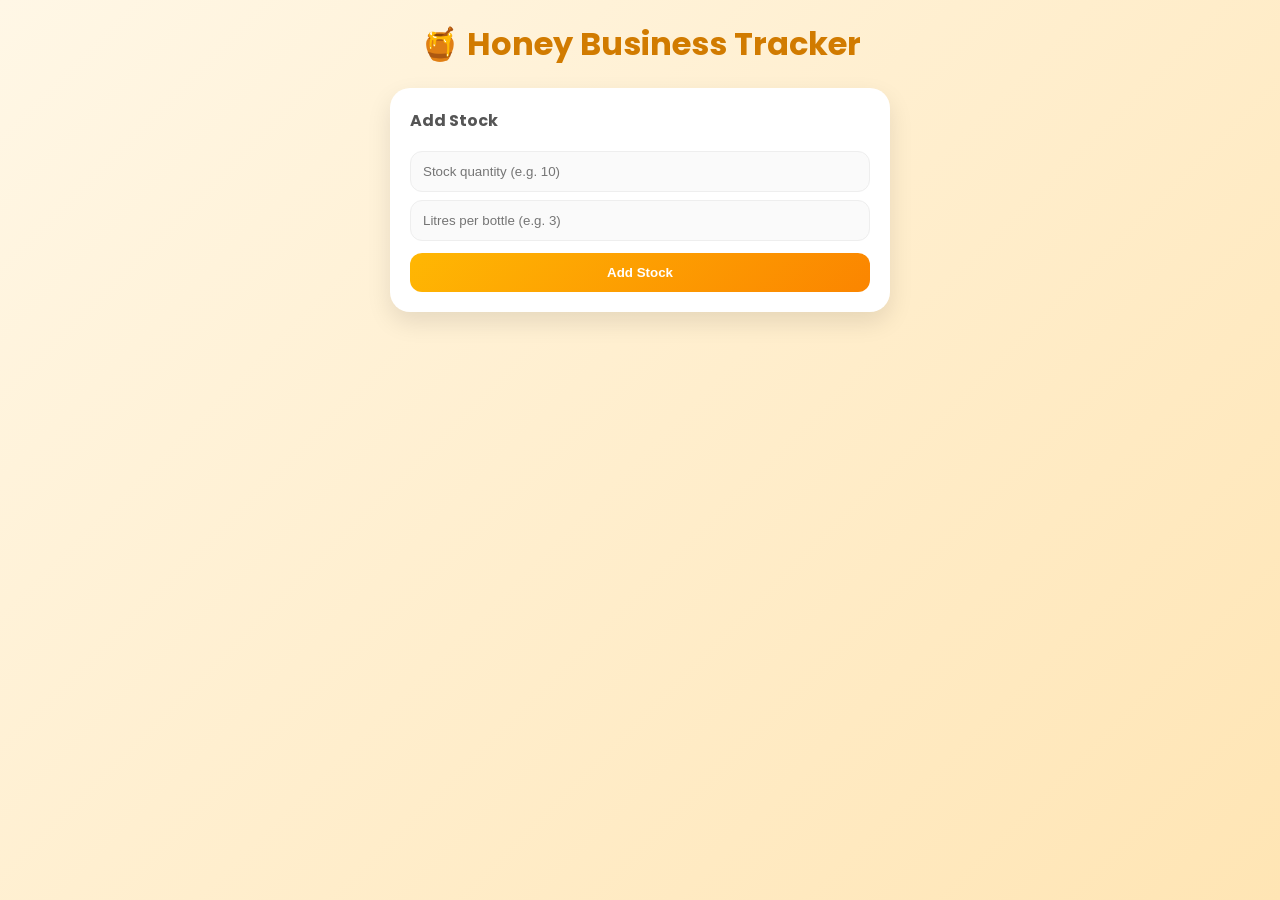
<file: index.html>
<!DOCTYPE html>
<html lang="en">
<head>
  <meta charset="UTF-8">
  <title>Honey Tracker 🍯</title>

  <link rel="stylesheet" href="hi.css">
  <link href="https://fonts.googleapis.com/css2?family=Poppins:wght@300;400;600&display=swap" rel="stylesheet">
</head>

<body>

<div class="container">
  <h1>🍯 Honey Business Tracker</h1>

  <div class="card">
    <h2>Add Stock</h2>

    <input type="number" id="bottles" placeholder="Stock quantity (e.g. 10)">
    <input type="number" id="size" placeholder="Litres per bottle (e.g. 3)">

    <button onclick="addBatch()">Add Stock</button>
  </div>

  <div id="batchesContainer"></div>
</div>

<script src="two.js"></script>

</body>
</html>
</file>
<file: hi.css>
* {
  margin: 0;
  padding: 0;
  box-sizing: border-box;
}

body {
  font-family: 'Poppins', sans-serif;
  background: linear-gradient(135deg, #fff7e6, #ffe5b4);
  min-height: 100vh;
  display: flex;
  justify-content: center;
  padding: 20px;
}

.container {
  width: 100%;
  max-width: 500px;
}

h1 {
  text-align: center;
  color: #d17b00;
  margin-bottom: 20px;
}

.card {
  background: white;
  padding: 20px;
  border-radius: 20px;
  box-shadow: 0 10px 25px rgba(0,0,0,0.1);
  margin-bottom: 20px;
}

h2 {
  margin-bottom: 10px;
  font-size: 16px;
  color: #555;
}

input {
  width: 100%;
  padding: 12px;
  margin-top: 8px;
  border-radius: 12px;
  border: 1px solid #eee;
  background: #fafafa;
  outline: none;
}

input:focus {
  border-color: #ffb703;
}

button {
  width: 100%;
  margin-top: 12px;
  padding: 12px;
  border: none;
  border-radius: 12px;
  background: linear-gradient(135deg, #ffb703, #fb8500);
  color: white;
  font-weight: bold;
  cursor: pointer;
}

button:hover {
  opacity: 0.9;
}
</file>
